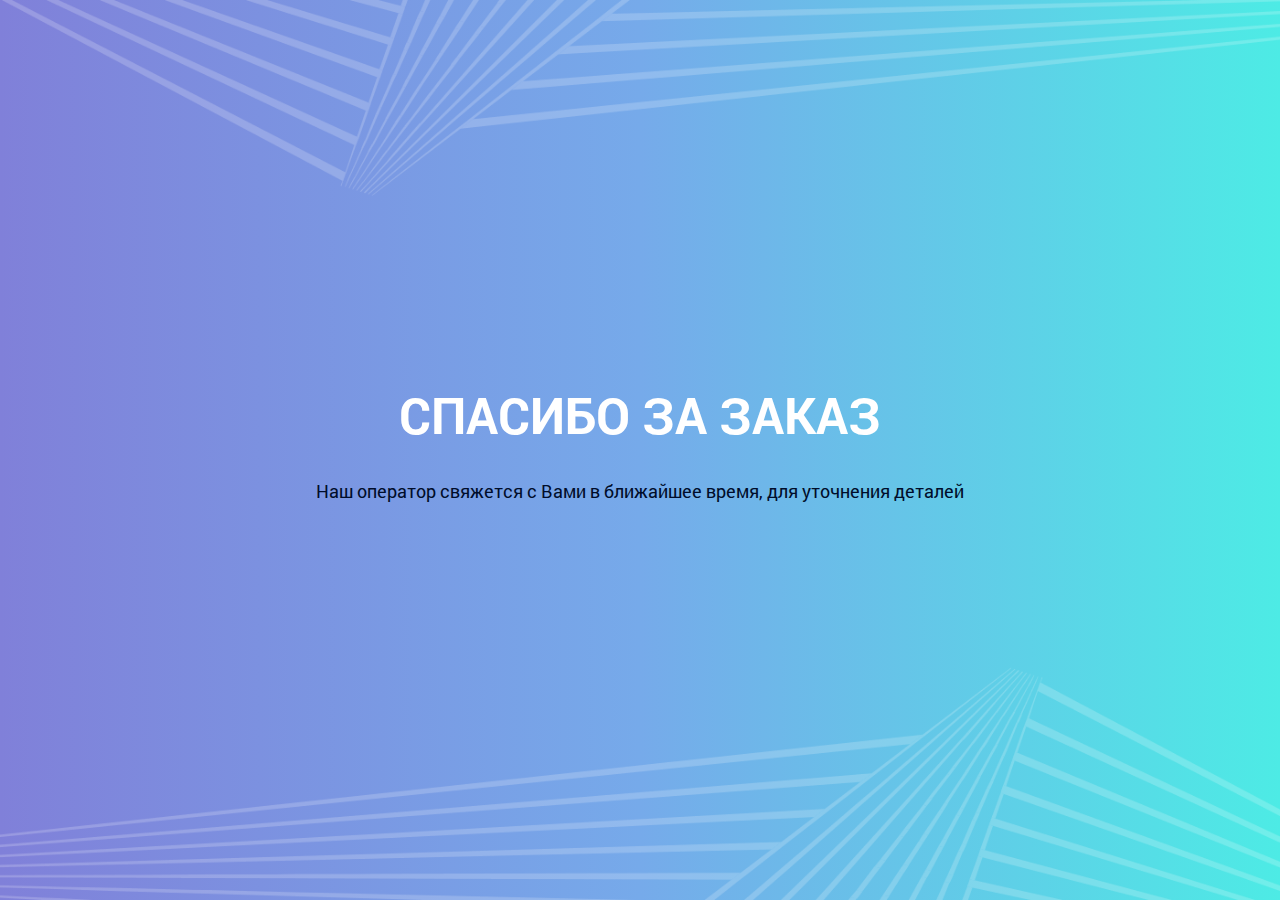
<file: complete/complete.html>
<!DOCTYPE html>
<html lang="ru">
<head>
  <meta charset="UTF-8">
  <meta name="viewport" content="width=device-width, initial-scale=1.0, user-scalable=no">
  <meta http-equiv="X-UA-Compatible" content="ie=edge">
  <title>Спасибо за заказ</title>
  <link rel="stylesheet" href=".//css/normalize.css">
  <link rel="stylesheet" href=".//css/index.css">
</head>
<body>
<div class="main">
  <div class="center">
    <h1>Спасибо за заказ</h1>
    <div class="content">
      <div>Наш оператор свяжется с Вами в ближайшее время, для уточнения деталей</div>
    </div>
  </div>
</div>
<script src=".//js/jquery.min.js"></script>

</body>
</html>
</file>
<file: complete/css/index.css>
@font-face {
  font-family: 'roboto-regular';
  src: url("../fonts/roboto-regular.woff") format("woff");
  font-weight: normal;
  font-style: normal;
}

@font-face {
  font-family: 'roboto-bold';
  src: url("../fonts/roboto-bold.woff") format("woff");
  font-weight: normal;
  font-style: normal;
}

body, html {
  height: 100%;
}

body {
  min-width: 320px;
}

.main {
  width: 100%;
  height: 100%;
  position: fixed;
  top: 0;
  left: 0;
  background: #8080d9;
  background: -webkit-linear-gradient(left, #8080d9 0%, #76aaea 50%, #4debe5 100%);
  background: linear-gradient(to right, #8080d9 0%, #76aaea 50%, #4debe5 100%);
  filter: progid:DXImageTransform.Microsoft.gradient( startColorstr='#8080d9', endColorstr='#4debe5',GradientType=1 );
  text-align: center;
}

.main:before, .main:after {
  content: "";
  -webkit-user-select: none;
     -moz-user-select: none;
      -ms-user-select: none;
          user-select: none;
  pointer-events: none;
  height: 100%;
  display: block;
  background-size: contain;
  background-repeat: no-repeat;
  position: absolute;
  top: 0;
  left: 0;
  right: 0;
}

@media (max-width: 575px) {
  .main:before, .main:after {
    left: -75px;
    right: -75px;
  }
}

.main:before {
  background-image: url(../img/top-lines.png);
  background-position: 0 0;
}

.main:after {
  background-image: url(../img/bottom-lines.png);
  background-position: 0 100%;
}

.center {
  box-sizing: border-box;
  max-width: 720px;
  width: 100%;
  padding: 0 10px;
  position: absolute;
  z-index: 100;
  top: 50%;
  left: 50%;
  -webkit-transform: translate(-50%, -53%);
      -ms-transform: translate(-50%, -53%);
          transform: translate(-50%, -53%);
}

@media (max-width: 767px) {
  .center {
    max-width: 450px;
  }
}

h1 {
  margin: 0;
  margin-bottom: 40px;
  font: 50px/1 'roboto-bold';
  color: #fff;
  text-transform: uppercase;
}

@media (max-width: 575px) {
  h1 {
    font-size: 36px;
    margin-bottom: 30px;
  }
}

h1 span {
  display: block;
  font-size: 32px;
  text-transform: none;
}

@media (max-width: 575px) {
  h1 span {
    font-size: 24px;
  }
}

.content {
  width: 100%;
  font: 18px/1.3 'roboto-regular';
  color: #000d2a;
}

@media (max-width: 575px) {
  .content {
    font-size: 16px;
  }
}
</file>
